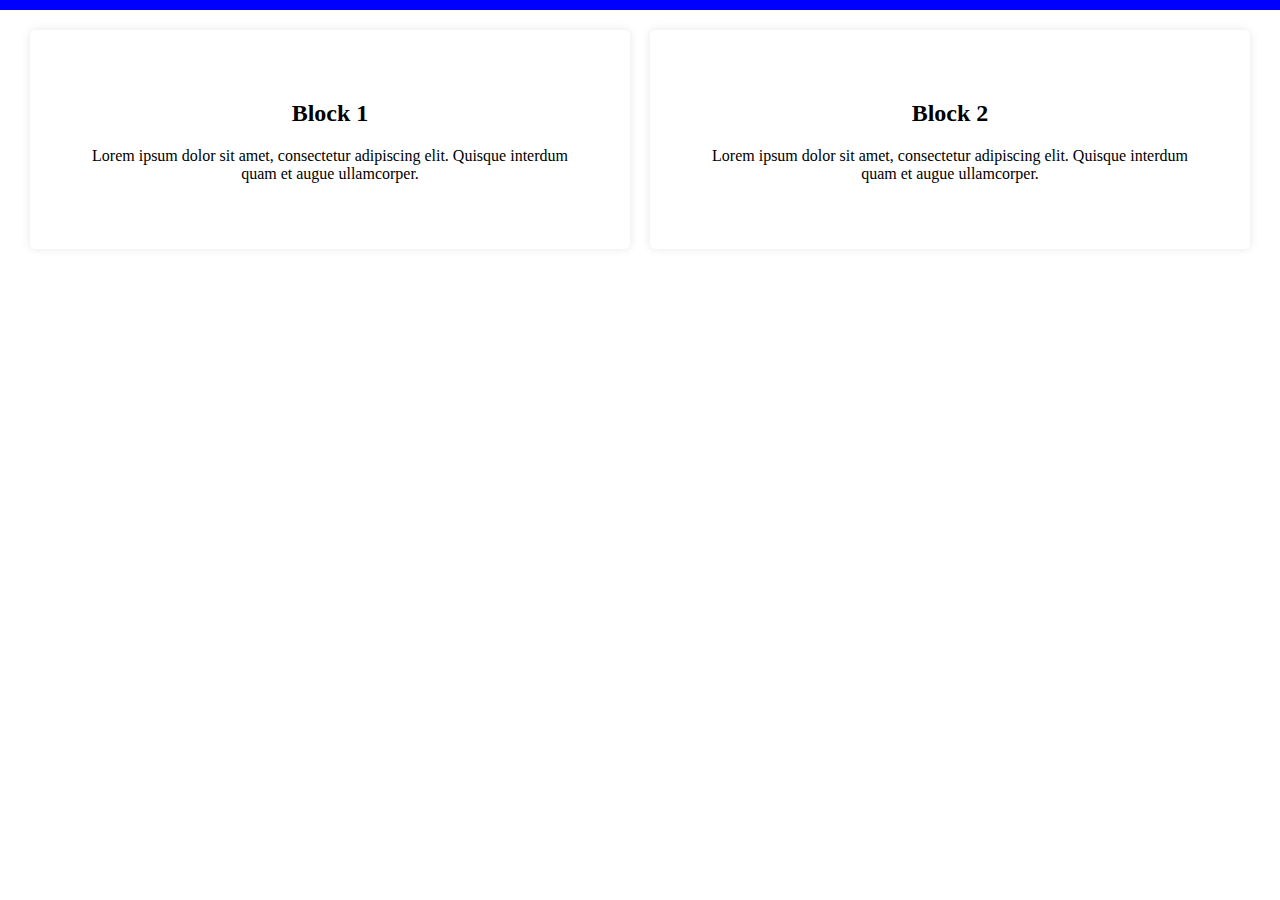
<file: true-code-test/test.html>
<!DOCTYPE html>
<html lang="en">
<head>
  <meta charset="UTF-8">
  <meta name="viewport" content="width=device-width, initial-scale=1.0">
  <title>Responsive Background and Blocks</title>
  <style>
    body {
      margin: 0;
      padding: 0;
      background-image: linear-gradient(blue, blue), linear-gradient(to right, #ffffff 50%, #0000ff 50%);
      background-repeat: no-repeat;
      background-size: 1000px 10px, 100% 10px;
    }

    .container {
      display: flex;
      flex-wrap: wrap;
      padding: 20px;
    }

    .block {
      flex: 1 1 300px;
      margin: 10px;
      padding: 50px;
      background-color: #ffffff;
      border-radius: 5px;
      box-shadow: 0 0 10px rgba(0, 0, 0, 0.1);
      text-align: center;
    }

    @media (max-width: 768px) {
      .block {
        flex: 1 1 100%;
      }
    }
  </style>
</head>
<body>
<div class="container">
  <div class="block">
    <h2>Block 1</h2>
    <p>Lorem ipsum dolor sit amet, consectetur adipiscing elit. Quisque interdum quam et augue ullamcorper.</p>
  </div>
  <div class="block">
    <h2>Block 2</h2>
    <p>Lorem ipsum dolor sit amet, consectetur adipiscing elit. Quisque interdum quam et augue ullamcorper.</p>
  </div>
</div>
</body>
</file>
